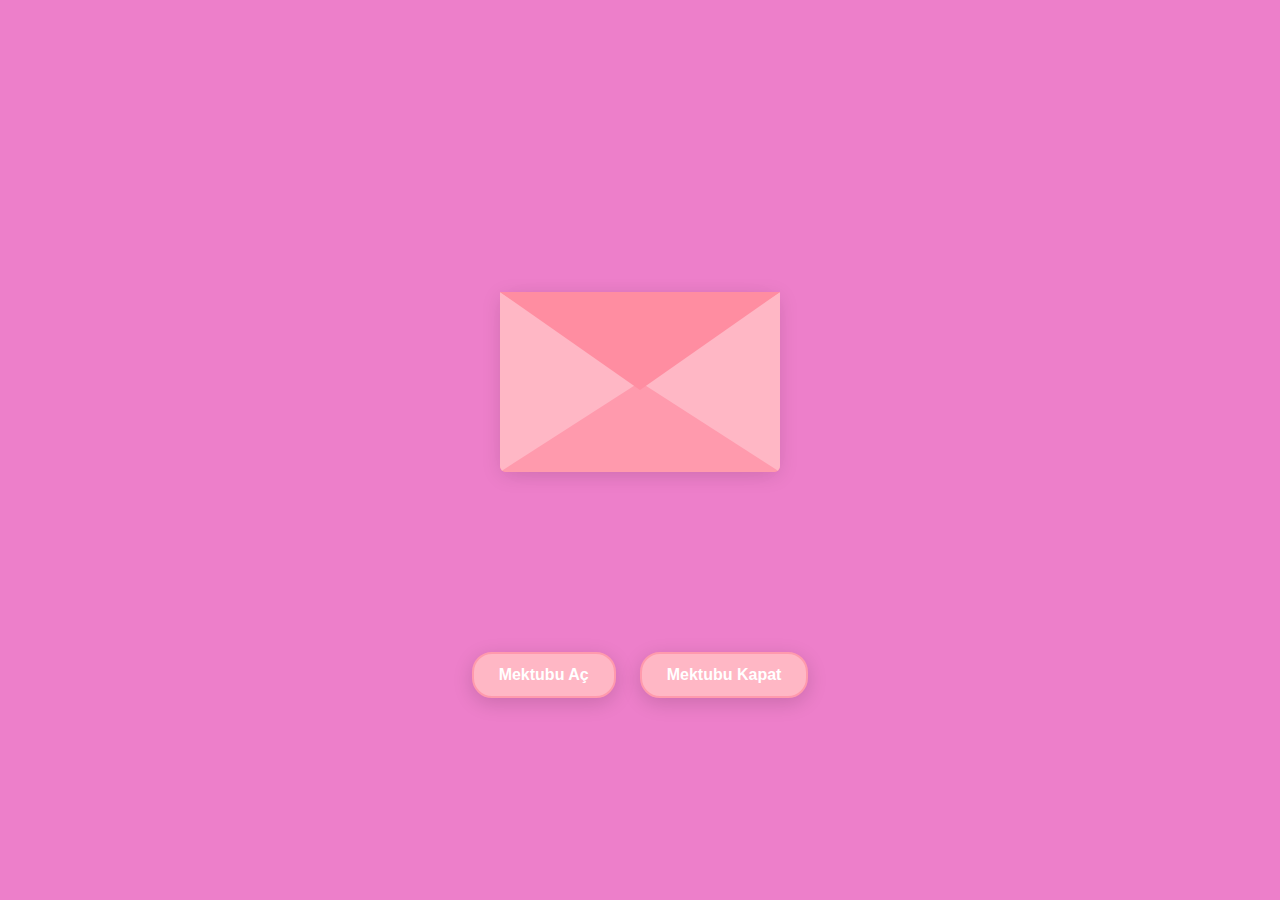
<file: index.html>
<!DOCTYPE html>
<html>
<head>
    <title>Bora'dan Betül'e</title>
    <link href="https://fonts.googleapis.com/css2?family=Handlee&display=swap" rel="stylesheet">
    <meta name="viewport" content="width=device-width, initial-scale=1.0"> <!-- Mobil uyumluluk için eklendi -->
    <style>
        :root {
            --color-env: #FFB7C5;
            --color-env2: #ff9aad;
            --color-flap: #ff8da1;
            --color-bg: #ed7fca;
            --color-heart: #ff85a2;
            --color-sparkle: #fff;
            --wax-red: #c04040;
        }

        #envelope {
            position: relative;
            width: 280px;
            height: 180px;
            border-bottom-left-radius: 6px;
            border-bottom-right-radius: 6px;
            margin: 0 auto;
            top: 50px; /* Mobilde daha iyi konumlandırma */
            background-color: var(--color-flap);
            box-shadow: 0 4px 20px rgba(0,0,0,.1);
            cursor: pointer;
        }

        .front {
            position: absolute;
            width: 0;
            height: 0;
            z-index: 3;
        }

        .flap {
            border-left: 140px solid transparent;
            border-right: 140px solid transparent;
            border-bottom: 82px solid transparent;
            border-top: 98px solid var(--color-flap);
            transform-origin: top;
            pointer-events: none;
        }

        .pocket {
            border-left: 140px solid var(--color-env);
            border-right: 140px solid var(--color-env);
            border-bottom: 90px solid var(--color-env2);
            border-top: 90px solid transparent;
            border-bottom-left-radius: 6px;
            border-bottom-right-radius: 6px;
        }

        .letter {
            position: relative;
            background-color: #e0d9dd;
            width: 90%;
            margin: 0 auto;
            height: 90%;
            top: 5%;
            border-radius: 6px;
            box-shadow: 0 2px 26px rgba(0,0,0,.08);
            padding: 15px;
            box-sizing: border-box;
        }

        .letter:after {
            content: '';
            position: absolute;
            top: 0;
            bottom: 0;
            left: 0;
            right: 0;
            background-image: linear-gradient(180deg, 
                rgba(255,255,255,0.00) 25%, 
                rgba(255,231,236,0.70) 55%, 
                rgba(255,231,236,1.00) 100%);
        }

        .message {
            position: relative;
            z-index: 2;
            font-family: 'Handlee', cursive;
            color: #d46a84;
            text-align: center;
            line-height: 1;
            padding-top: 0px;
        }

        .message p {
            margin: 10px 0;
            font-size: 1.8em;
            text-shadow: 0 2px 3px rgba(0,0,0,0.1);
        }

        @keyframes float {
            0%, 100% { transform: translateY(0); }
            50% { transform: translateY(-10px); }
        }

        .envlope-wrapper {
            height: 380px;
            margin-top: 50px;
            animation: float 3s ease-in-out infinite;
        }

        .open .flap {
            transform: rotateX(180deg);
            transition: transform 0.4s ease, z-index 0.6s;
            z-index: 1;
        }

        .close .flap {
            transform: rotateX(0deg);
            transition: transform 0.4s 0.6s ease, z-index 1s;
            z-index: 5;
        }

        .close .letter {
            transform: translateY(0px); 
            transition: transform 0.4s ease, z-index 1s;
            z-index: 1;
        }

        .open .letter {
            transform: translateY(-60px) rotate(-2deg);
            transition: transform 0.4s 0.6s ease, z-index 0.6s;
            z-index: 2;
        }

        .letter-corner {
            position: absolute;
            width: 20px;
            height: 20px;
            border: 2px solid #ffd1dc;
            border-radius: 5px;
            z-index: 3;
        }
        .corner-tl { top: 10px; left: 10px; border-right: none; border-bottom: none; }
        .corner-br { bottom: 10px; right: 10px; border-left: none; border-top: none; }

        .hearts, .sparkles {
            position: absolute;
            top: 90px;
            left: 0;
            right: 0;
            z-index: 2;
        }

        .heart, .sparkle {
            position: absolute;
            bottom: 0;
            pointer-events: none;
        }

        .heart:before,
        .heart:after {
            content: "";
            position: absolute;
            left: 25px;
            top: 0;
            width: 25px;
            height: 40px;
            background: var(--color-heart);
            border-radius: 25px 25px 0 0;
            transform: rotate(-45deg);
            transform-origin: 0 100%;
        }

        .heart:after {
            left: 0;
            transform: rotate(45deg);
            transform-origin: 100% 100%;
        }

        .sparkle {
            width: 8px;
            height: 8px;
            background: var(--color-sparkle);
            border-radius: 50%;
            animation: sparkleTwinkle 1s infinite;
        }

        .close .heart,
        .close .sparkle {
            opacity: 0;
            animation: none;
        }

        .a1 { left: 20%; transform: scale(0.6); animation: slideUp 4s linear infinite, sideSway 2s ease-in-out infinite alternate; }
        .a2 { left: 55%; animation: slideUp 5s linear infinite, sideSway 4s ease-in-out infinite alternate; }
        .a3 { left: 10%; transform: scale(0.8); animation: slideUp 7s linear infinite, sideSway 2s ease-in-out infinite alternate; }

        .s1 { left: 30%; animation: sparkleUp 3s linear infinite; }
        .s2 { left: 60%; animation: sparkleUp 4s linear infinite; }
        .s3 { left: 45%; animation: sparkleUp 5s linear infinite; }

        @keyframes slideUp {
            0% { top: 0; }
            100% { top: -600px; }
        }

        @keyframes sideSway {
            0% { margin-left: 0; }
            50% { margin-left: 50px; }
            100% { margin-left: 0; }
        }

        @keyframes sparkleUp {
            0% { transform: translateY(0); opacity: 1; }
            100% { transform: translateY(-500px) rotate(360deg); opacity: 0; }
        }

        @keyframes sparkleTwinkle {
            0%, 100% { transform: scale(1); }
            50% { transform: scale(1.5); }
        }

        body {
            background-color: var(--color-bg);
            margin: 0;
            min-height: 100vh;
            display: flex;
            flex-direction: column;
            align-items: center;
            justify-content: center; /* Mobilde ortalamak için eklendi */
        }

        .reset {
            text-align: center;
            margin-top: 20px; /* Mobilde daha az boşluk */
        }

        .reset button {
            font-weight: 600;
            transition: all 0.3s ease;
            background-color: var(--color-env);
            border: 2px solid var(--color-env2);
            border-radius: 20px;
            color: white;
            padding: 12px 25px;
            margin: 10px;
            font-size: 16px;
            cursor: pointer;
            box-shadow: 0 5px 20px rgba(0,0,0,0.15);
            font-family: Arial, sans-serif;
        }

        .reset button:hover {
            background-color: var(--color-env2);
            transform: translateY(-3px) scale(1.05);
            box-shadow: 0 7px 25px rgba(0,0,0,0.2);
        }

        /* Mobil cihazlar için ek stil */
        @media (max-width: 600px) {
            #envelope {
                top: 30px; /* Mobilde daha iyi konumlandırma */
            }

            .envlope-wrapper {
                margin-top: 20px; /* Mobilde daha az boşluk */
            }

            .reset {
                margin-top: 10px; /* Mobilde daha az boşluk */
            }
        }
    </style>
</head>
<body>
    <div class="envlope-wrapper">
        <div id="envelope" class="close">
            <div class="wax-seal"></div>
            <div class="front flap"></div>
            <div class="front pocket"></div>
            <div class="letter">
                <div class="letter-corner corner-tl"></div>
                <div class="letter-corner corner-br"></div>
                <div class="message">
                    <p>Betül kalp Bora</p>
                    <p></p>
                </div>
            </div>
            <div class="hearts">
                <div class="heart a1"></div>
                <div class="heart a2"></div>
                <div class="heart a3"></div>
            </div>
            <div class="sparkles">
                <div class="sparkle s1"></div>
                <div class="sparkle s2"></div>
                <div class="sparkle s3"></div>
            </div>
        </div>
    </div>
    <div class="reset">
        <button id="open">Mektubu Aç</button>
        <button id="reset">Mektubu Kapat</button>
    </div>

    <script src="https://code.jquery.com/jquery-3.6.0.min.js"></script>
    <script>
        $(document).ready(function() {
            const envelope = $('#envelope');
            const btnOpen = $("#open");
            const btnReset = $("#reset");

            envelope.on('click', open);
            btnOpen.on('click', open);
            btnReset.on('click', close);

            function open() {
                envelope.removeClass("close").addClass("open");
            }

            function close() {
                envelope.removeClass("open").addClass("close");
            }
        });
    </script>
</body>
</html>
</file>
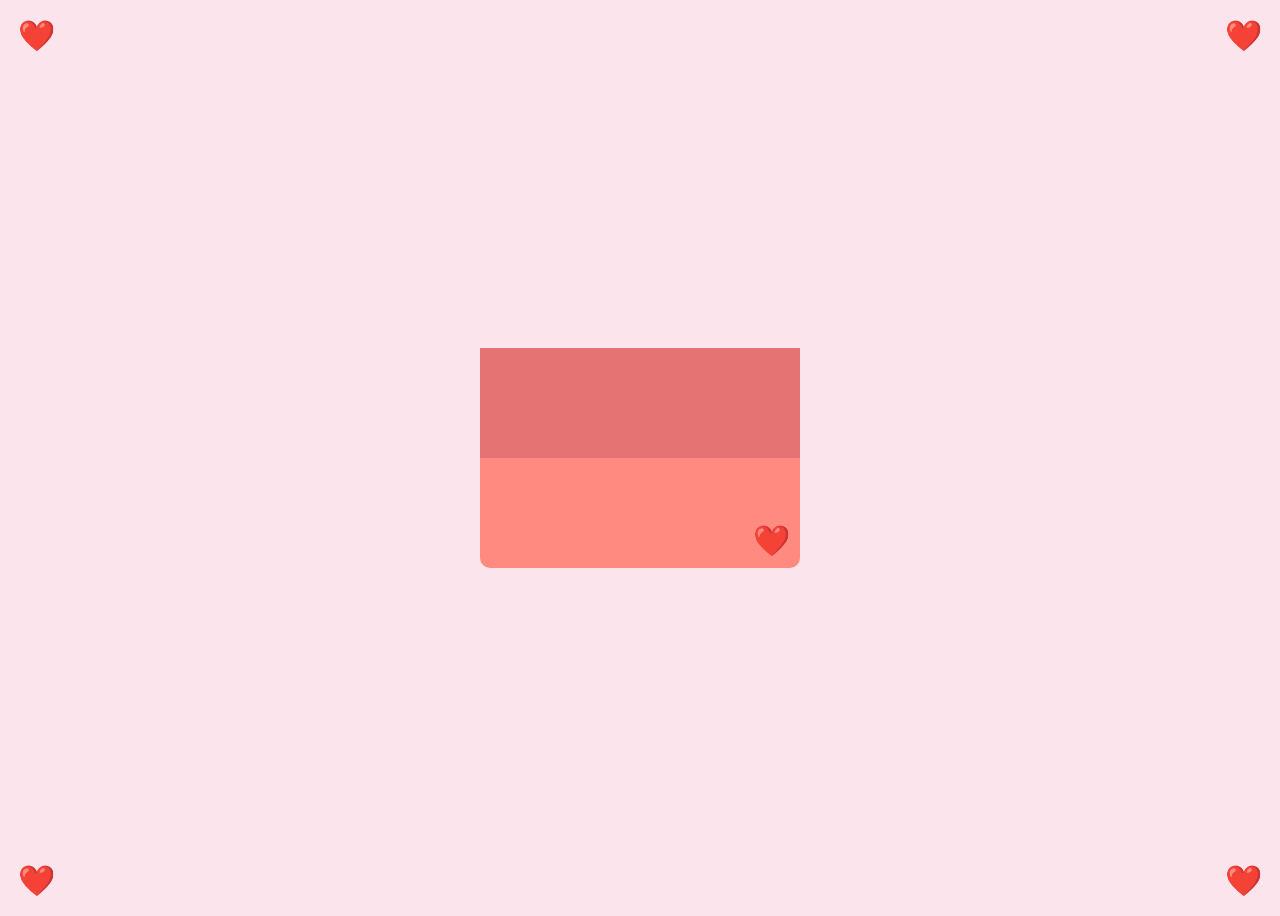
<file: mektup.html>
<!DOCTYPE html>
<html lang="tr">
<head>
    <meta charset="UTF-8">
    <meta name="viewport" content="width=device-width, initial-scale=1.0">
    <title>Bir Mektubunuz Var</title>
    <style>
        body {
            display: flex;
            justify-content: center;
            align-items: center;
            height: 100vh;
            background-color: #fce4ec;
            font-family: 'Arial', sans-serif;
            position: relative;
        }
        .envelope {
            position: relative;
            width: 320px;
            height: 220px;
            background: #ff8a80;
            border-radius: 10px;
            display: flex;
            justify-content: center;
            align-items: center;
            cursor: pointer;
            transition: transform 0.5s;
        }
        .envelope:hover {
            transform: scale(1.05);
        }
        .envelope .flap {
            position: absolute;
            top: 0;
            left: 0;
            width: 100%;
            height: 50%;
            background: #e57373;
            clip-path: polygon(0% 0%, 100% 0%, 100% 100%, 0% 100%);
            transition: transform 0.6s ease-in-out;
            transform-origin: top;
        }
        .envelope.open .flap {
            transform: rotateX(180deg);
        }
        .heart {
            position: absolute;
            bottom: 10px;
            right: 10px;
            font-size: 30px;
            color: red;
        }
        .letter {
            position: absolute;
            width: 260px;
            height: 150px;
            background: #fff;
            border-radius: 5px;
            padding: 20px;
            text-align: center;
            transform: translateY(120px);
            transition: transform 0.6s ease-in-out, opacity 0.6s;
            opacity: 0;
            box-shadow: 0px 4px 6px rgba(0, 0, 0, 0.2);
        }
        .envelope.open .letter {
            transform: translateY(0);
            opacity: 1;
        }
        .corner-heart {
            position: absolute;
            font-size: 30px;
            color: red;
        }
        .top-left { top: 10px; left: 10px; }
        .top-right { top: 10px; right: 10px; }
        .bottom-left { bottom: 10px; left: 10px; }
        .bottom-right { bottom: 10px; right: 10px; }
    </style>
</head>
<body>
    <div class="corner-heart top-left">❤️</div>
    <div class="corner-heart top-right">❤️</div>
    <div class="corner-heart bottom-left">❤️</div>
    <div class="corner-heart bottom-right">❤️</div>
    
    <div class="envelope" onclick="openLetter()">
        <div class="flap"></div>
        <div class="heart">❤️</div>
        <div class="letter" id="letter">
            <p>Haftaya pazar boş musunuz acaba? <br> Sizi çok özledim, Kötekli'ye bekliyorum.</p>
            <br>
            <p><strong>- Bora Yalçınkaya</strong></p>
        </div>
    </div>
    <script>
        function openLetter() {
            document.querySelector('.envelope').classList.toggle('open');
        }
    </script>
</body>
</html>
</file>
